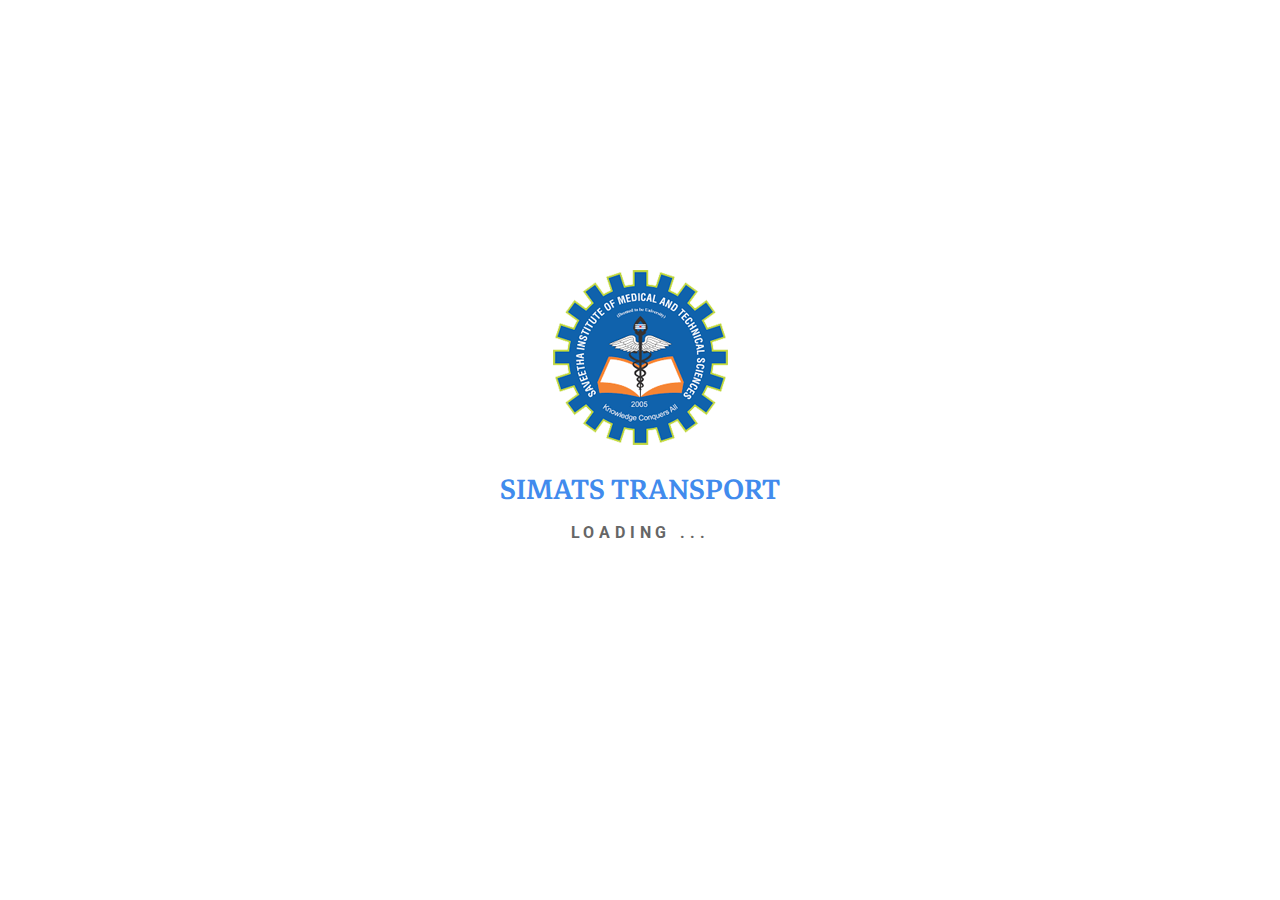
<file: index.html>
<!DOCTYPE html>
<html lang="en">
    
<head>
    <style>
        .form-element-container {
            position: relative;
        }

        input.input-field[type=text],
        input.input-field[type=password] {
            padding: 8px 12px !important;
            display: inline-block;
            border: 1px solid #ccc;
        }

        .buttonImage {
            width: 25px !important;
            height: 25px !important;
        }

        /* Pre-loader CSS */
        .page-loader {
            width: 100%;
            height: 100vh;
            position: absolute;
            background: #fff;
            z-index: 1000;
        }

        .page-loader .txt {
            color: #666;
            text-align: center;
            top: 30%;
            position: relative;
            text-transform: uppercase;
            letter-spacing: 0.3rem;
            font-weight: bold;
            line-height: 1.5;
        }

        .txt h3 {
            color: #418bed;
            font-size: 40px;
            font-family: "Markazi Text", serif;
            letter-spacing: 0;
            margin-top: 20px;
        }

        .blink_me {
            animation: blinker 1s linear infinite;
        }
        .error-message{
            font-size: 12px;
            color: red;
        }
        @keyframes blinker {
            50% {
                opacity: 0;
            }
        }
        @media (min-width: 1024px) {
            .input-field {
                margin: 10px 0 !important;
            }
        }
    </style>
    <meta charset="UTF-8">
    <meta name="viewport" content="width=device-width, initial-scale=1.0">
    <link href="css/style.css" rel="stylesheet" type="text/css" />
    <link href="css/bootstrap.min.css" rel="stylesheet" type="text/css" />
    <link href="css/font-awesome.css" rel="stylesheet">
    <link rel="icon" type="image/x-icon" href="img/favicon.ico">

    <title>SIMATS Transport</title>
</head>

<body onload="hideLoader()" style="background: #fff;">
    <div class="page-loader">
        <div class="txt">
            <img src="img/logo-all.png" class="loader-logo" alt="loader-logo" />
            <h3>SIMATS TRANSPORT</h3>
            Loading <span class="blink_me">...</span>
        </div>
    </div>
    <div class="log-header">
        <h1>SIMATS TRANSPORTS</h1>
    </div>
    <div class="login-sec">
        <div class="login-container">
            <div class="mb-3 mt-2"><img src="img/logo-all.png" alt="logo" height="100" width="100"></div>
            <div class="login-header">Login</div>
            <!-- Login Form with JavaScript validation -->
            <form id="loginForm" class="log-input">

                <!-- Container for User ID -->
                <div class="form-element-container">
                    <input type="text" id="registerNumber" name="registerNumber" class="input-field" autocomplete="off" required>
                    <label for="registerNumber">Enter Staff ID / Student ID</label>
                </div>

                <!-- Container for Password -->
                <div class="form-element-container">
                    <input type="password" id="pass" name="pass" class="input-field" autocomplete="off" required>
                    <label for="pass">Enter Password</label>
                </div>
                <br>
                
                <button type="submit" class="submit-button mb-3"><img class="buttonImage me-0" src="img/key.png" alt="Admin"> Login</button>

                <div class="signup-link">
                    <p>Do not have an account? <a href="transport_signup.php">Sign up</a></p>
                </div>
            </form>
        </div>
    </div>
    <div class="user-footer">
        <p class="mb-0">&copy; SIMATS - 2024</p>
    </div>

    <script src="https://ajax.googleapis.com/ajax/libs/jquery/3.6.3/jquery.min.js"></script>

    <script>
        function hideLoader() {
            setTimeout(function() {
                $('.page-loader').fadeOut('slow');
            }, 3000);
        }

        // Login validation logic
        document.getElementById("loginForm").addEventListener("submit", function(event) {
            event.preventDefault(); // prevent default form submission

            const user = document.getElementById("registerNumber").value;
            const pass = document.getElementById("pass").value;

            if(user === "212222060185" && pass === "0185") {
                window.location.href = "viewPass.html"; // redirect to pass page
            } else {
                alert("Invalid Login ID or Password!");
            }
        });
    </script>
</body>

</html>
</file>
<file: css/style.css>
@import url('https://fonts.googleapis.com/css2?family=Roboto:ital,wght@0,100;0,300;0,500;0,700;0,900;1,400&display=swap');
@import url('https://fonts.googleapis.com/css2?family=Noto+Serif:ital,wght@0,300;0,400;0,500;1,600&display=swap');
@import url('https://fonts.googleapis.com/css2?family=Berkshire+Swash&family=Markazi+Text:wght@400..700&display=swap');
* {
    margin: 0;
    padding: 0;
}

body {
    font-family: 'Roboto', sans-serif !important;
    margin: 0 !important;
    padding: 0;
    background-color: #fff !important;
    background: url('../img/logo-bg.jpg') no-repeat;
    background-position: center;
    height: 100vh;
}

header {
    background: #0164E7BF;
    box-shadow: 1px 1px 10px #f2f2f2;
    margin-bottom: 20px;
}

.navbar {
    display: flex;
    justify-content: space-between;
    align-items: center;
    background-color: #FFC805;
    color: black;
    padding: 0 !important;
    background: transparent;
}

.nav-tabs .nav-link.active {
    background-color: #e9ecef !important;
}

.logo {
    display: flex;
    align-items: center;
}

.logo h1 {
    font-size: 25px !important;
    color: #fff;
    margin-bottom: 0;
    display: inline-block;
    text-decoration: none;
    font-family: "Markazi Text", serif;
}

.logo img {
    width: 40px;
    height: 40px;
    margin-right: 10px;
}

.nav-links {
    display: flex;
    gap: 8px;
    list-style: none;
    margin: 0;
    padding: 0;
}

.nav-links li {
    cursor: pointer;
    text-align: center;
}

.nav-links li a {
    color: #fff;
    /* box-shadow: 1px 1px 5px #dfdbdb; */
    padding: 10px 20px;
}

.nav-links li a:hover {
    color: #fff;
    background: #005ad1;
    transition: all 2s;
}

.nav-links li a.dropdown-item {
    color: #418bed;
    padding: 10px 25px;
}

.nav-links li a.dropdown-item:hover {
    color: #fff;
}

.nav-links li a.dropdown-item.active {
    color: #fff;
}

.dropdown-menu {
    padding: 0 !important;
}

.navbar .navbar-collapse {
    justify-content: end;
}

.right-nav {
    list-style: none;
}

.right-nav li {
    display: inline-block;
}

.dropdown-menu.prof-drop {
    font-size: 12px;
}

.dropdown-menu.prof-drop[data-bs-popper] {
    top: 85%;
    left: -25px;
    margin-top: 0.125rem;
}

.header-img {
    height: 40px;
    width: 40px;
    background: #fff;
    border: 1px solid #f2f2f2;
    border-radius: 50%;
}

.fa-sign-out {
    color: #fff;
    font-size: 20px !important;
    vertical-align: middle;
}

.nav-link.log-out span {
    font-size: 14px;
    color: #fff;
}

table td {
    font-weight: 400;
}

/*Start Page*/

.start-page {
    display: flex;
    flex-direction: column;
    align-items: center;
    justify-content: center;
    height: 100vh;
    margin: 0;
    background: #fff;
}

.start-page h1 {
    color: #408aec;
    margin-top: 30px;
    font-family: "Markazi Text", serif;
    font-size: 28px;
    font-weight: 600;
}

#content {
    text-align: center;
    margin-bottom: 20px;
    margin-top: 100px;
}

#image {
    max-width: 100%;
    height: auto;
    margin-bottom: 20px;
}

#startButton {
    background: #0164E7BF;
    color: #fff;
    padding: 10px 20px;
    border: none;
    border-radius: 10px;
    cursor: pointer;
    font-size: 20px;
    text-transform: uppercase;
    transition: all 300ms ease-in;
    width: 190px;
    display: block;
    text-align: center;
    margin: 10px auto 0;
    text-decoration: none;
    position: relative;
    overflow: hidden;
    z-index: 1;
}

#startButton:hover {
    color: #fff;
    box-shadow: 0 4px 4px rgba(0, 0, 0, 0.2);
}

.bus-detail a.buy_now {
    padding: 0;
}

.pay-button {
    background: #f58434;
    color: #fff;
    padding: 8px 15px;
}

/*User Page*/

.log-header h1 {
    background: #0164E7BF;
    color: #fff;
    text-align: center;
    font-size: 28px;
    font-family: "Markazi Text", serif;
    padding-top: 10px;
    padding-bottom: 10px;
    font-weight: 600;
}

.user-sec {
    display: flex;
    flex-direction: column;
    align-items: center;
    justify-content: center;
    height: auto;
    margin: 0;
}

.user-footer {
    background: #0164E7BF;
    color: #fff;
    text-align: center;
    padding: 10px;
    bottom: 0;
    position: fixed;
    left: 0;
    width: 100%;
}

.contents {
    color: #fff;
}

.buttonContainer {
    margin-top: 10px;
}

.roleButton {
    background: #0164E7BF;
    border: 1px solid #0164E7BF;
    border-radius: 10px;
    cursor: pointer;
    font-size: 18px;
    display: block;
    width: 250px;
    text-align: center;
    margin-bottom: 20px;
    padding: 10px;
    color: #fff;
}

.roleButton:hover {
    color: #fff;
    box-shadow: 0 4px 4px rgba(0, 0, 0, 0.2);
}

.text {
    margin-left: 10px;
}

.stu-attend {
    width: 700px;
    margin: 0 auto;
}

.stu-attend tr td:last-child {
    float: left;
}

.buttonImage {
    width: 30px;
    height: 30px;
    margin-right: 15px;
    /* Added margin to separate image and text */
}

.search-box {
    width: 30%;
    margin: 0 auto;
}

.attendance-item {
    background: #0164E71A;
    border-radius: 35px;
    padding: 20px;
    margin: 20px 10px;
    box-shadow: 0 4px 6px rgb(120 125 129 / 30%);
    text-align: center;
    border: 1px solid #f2f2f2;
    color: #418bed;
    width: 30%;
    display: flex;
}

.att-column {
    flex: 1;
}

.attendance-item span {
    color: #333;
    font-size: 14px;
    display: block;
    text-align: left;
    margin-bottom: 5px;
}

.passenger-item {
    background: #ffffff1A;
    border-radius: 35px;
    padding: 20px;
    margin: 20px 10px;
    box-shadow: 0 4px 6px rgb(120 125 129 / 30%);
    text-align: center;
    border: 1px solid #f2f2f2;
    color: #418bed;
    width: 30%;
    display: flex;
}

.passenger-item span {
    color: #333;
    font-size: 14px;
    display: block;
    text-align: left;
    margin-bottom: 5px;
}

.passenger-item a {
    background: #0164E791;
    color: #fff;
    padding: 3px 10px;
    text-decoration: none;
    font-weight: 500;
    border: 1px solid #0164E791;
    width: 115px;
    display: block;
    border-radius: 15px;
}

.passenger-item a:hover {
    background: #fff;
    border: 1px solid #0164E791;
    color: #0164E791;
}

.passenger-item.feedback-item {
    background: #0164E71A;
    border-radius: 35px;
    padding: 20px;
    margin: 20px 10px;
    box-shadow: 0 4px 6px rgb(120 125 129 / 30%);
    text-align: center;
    border: 1px solid #f2f2f2;
    color: #418bed;
    width: 30%;
    display: flex;
}

/*Add Home Page*/

.dashboard {
    display: flex;
    justify-content: center;
    align-items: center;
    flex-wrap: wrap;
    width: 100%;
}

.dashboard-item {
    background: #0164E71A;
    border-radius: 35px;
    padding: 20px 10px;
    margin: 20px 10px;
    box-shadow: 0 4px 6px rgb(120 125 129 / 30%);
    display: flex;
    text-align: center;
    border: 1px solid #f2f2f2;
    color: #418bed;
    flex-grow: 1;
    justify-content: center;
    width: 25%;
    align-items: center;
}

.dashboard-item img {
    width: 40px;
    height: 40px;
    margin-bottom: 0px;
    margin-top: 5px;
}

.dashboard-item span {
    display: inline-block;
}

.dashboard-item a {
    color: #418bed;
}

/*Add Bus*/

.bus-tab {
    width: 426px;
    margin: 0 auto;
    margin-top: 80px;
}

.bus-tab form .form-control {
    border-radius: 20px !important;
}

.add-bus h2 {
    font-size: 20px;
    color: #418bed;
    font-weight: 600;
}

.add-bus form {
    border: 1px solid #dee2e6;
    padding: 20px;
    /* background: rgba(255,255,255,0.8); */
    margin: 0 auto;
    border-top: 0;
}

.add-bus label {
    margin-bottom: 5px;
}

.add-bus .form-group {
    margin-bottom: 15px;
}

.add-bus-btn {
    background-color: #418bed;
    color: white;
    font-style: bold;
    padding: 7px 20px;
    border: none;
    border-radius: 2px;
    cursor: pointer;
    font-size: 14px;
    margin-top: 10px;
}

.nav-link.active {
    color: #418bed !important;
}

.nav-link {
    color: #fff !important;
}

.nav.nav-tabs .nav-link {
    color: #418bed !important;
}

a {
    color: #418bed;
    text-decoration: none !important;
}

label {
    text-align: left;
    box-sizing: border-box;
    color: #555;
    font-size: 14px;
}

.form-control {
    border-radius: 0 !important;
    padding: 5px 10px !important;
    font-size: 14px !important;
}

input,
select {
    width: 100%;
    padding: 10px;
    margin-bottom: 15px;
    border: 1px solid #ccc;
    border-radius: 5px;
}

input:focus,
select:focus,
textarea:focus {
    box-shadow: none !important;
}

button {
    padding: 10px 20px;
    border: none;
    border-radius: 5px;
    cursor: pointer;
    text-align: center;
}

button:focus {
    outline: 0;
}

*:focus-visible {
    outline: 0;
    border: none;
    box-shadow: none;
}

.centered-form button {
    margin: 0 auto;
    display: block;
}

th {
    background-color: #418bed !important;
    color: #fff;
}

.table-wid {
    width: 1000px;
    margin: 0 auto;
}

.attn.search-box {
    width: 45%;
}

.comp-table-wid {
    width: 600px;
    margin: 0 auto;
}

.paym-table-wid {
    width: 700px;
    margin: 0 auto;
}

.fee-table-wid {
    width: 450px;
    margin: 0 auto;
}

.bus-res .view-check a {
    background: #418bed;
    color: #fff;
    border-radius: 20px;
    padding: 8px 15px;
}

.attendance-table-wid {
    width: 500px;
    margin: 0 auto;
}

.date.search-box {
    width: 350px;
    margin: 0 auto;
}

.date.search-box input[type=date] {
    background: #b1cff71a;
    border: 1px solid #f2f2f2;
    color: #333;
}

.date.search-box input:focus-visible {
    border: 1px solid #f2f2f2 !important;
}

/*Login Page*/

.login-sec {
    background: #fff;
    padding: 0;
    display: flex;
    justify-content: center;
    align-items: center;
    min-height: 85vh;
}

.login-container {
    padding: 20px;
    width: 33%;
    text-align: center;
    box-shadow: 1px 1px 6px #ccc;
}

.login-header {
    font-size: 22px;
    font-weight: bold;
    color: #0164e7bf;
    margin-bottom: 0px;
}

.login-header.sm {
    font-size: 38px;
}

.input-field {
    width: 50%;
    padding: 8px 10px;
    margin: 10px 0;
    border: 1px solid #ccc;
    border-radius: 2px !important;
    box-sizing: border-box;
    margin-right: 20px;
    font-size: 14px !important;
}

.submit-button {
    background: #0164E7BF;
    color: #fff;
    padding: 7px 20px;
    border: none;
    border-radius: 10px;
    font-size: 16px;
    margin-top: 10px;
}

.submit-button:hover {
    color: #fff;
    box-shadow: 0 4px 4px rgba(0, 0, 0, 0.2);
}

button.btn-success {
    padding: 5px 20px;
}

/*Floating Label*/

.form-group {
    position: relative;
    width: 300px;
}

.log-input input {
    border: 2px solid #fff;
    width: 100%;
    font-size: 1rem;
    padding: 1rem 0.5rem;
    outline: none;
    color: #333;
    background: transparent;
}

.log-input label {
    position: absolute;
    top: 50%;
    left: 17%;
    padding: 0 4px;
    font-size: 14px;
    pointer-events: none;
    transform: translateY(-50%);
    transition: all 0.3s ease-in-out;
    font-weight: 400;
    color: #999999 !important;
}

.log-input input:is(:focus,
:valid)+label {
    top: 10px;
    padding: 0 4px;
    background: #fbfbfb;
}

/* Additional styles for horizontal alignment */

.form-element-container {
    display: flex;
    align-items: center;
    justify-content: center;
}

.form-element-container label {
    width: auto;
    margin-right: 10px;
    color: #000;
}

.form-element-container .input-field {
    width: 70%;
    /* Adjust as needed */
    margin-right: 0;
}

.signup-link {
    margin-top: 20px;
    /* Added margin for spacing */
    text-align: center;
}

.signup-link a {
    text-decoration: none;
    color: blue;
}

/*Bus Detail*/

.bus-detail h2 {
    text-align: center;
    color: #418bed;
    font-size: 22px;
}

table {
    border-collapse: collapse;
    width: 100%;
    margin: 20px auto;
    border: 1px solid #ddd;
}

th,
td {
    border: 1px solid #ddd;
    padding: 8px;
    text-align: left;
}

.view-check {
    display: flex;
    text-align: center;
    justify-content: center;
    align-items: center;
}

.bus-detail a {
    background: #0164E791;
    color: #fff;
    padding: 3px 10px;
    text-decoration: none;
    font-weight: 500;
    border: 1px solid #0164E791;
    width: 115px;
    display: block;
    border-radius: 15px;
}

.bus-detail a:hover {
    background: #fff;
    border: 1px solid #0164E791;
    color: #0164E791;
}

.bus-detail table tr td {
    font-size: 14px !important;
    font-weight: 400 !important;
}

.bus-detail table tr:nth-child(odd) {
    background-color: rgba(255, 255, 255, 0.5);
}

.bus-detail table tr:nth-child(even) {
    background-color: rgba(242, 242, 242, 0.5);
}

.bus-detail th {
    background-color: #418bed !important;
    color: #fff;
    font-size: 16px;
    font-weight: 600;
}

.check-avail {
    float: right;
    background: #fff;
    padding: 0px 5px 0px 5px;
    border-radius: 20px;
    font-size: 12px;
    line-height: 23px;
    text-align: center;
}

/*Chek Available - View Details*/

.profile-card {
    background-color: transparent;
    border-radius: 0;
    box-shadow: 0 2px 4px rgba(0, 0, 0, 0.1);
    padding: 0;
    display: flex;
    flex-direction: column;
    align-items: center;
    text-align: center;
    max-width: 600px;
    margin: 20px auto;
    border: 1px solid #ccc;
}

.profile-card strong {
    display: block;
    color: #418bed;
    font-size: 18px;
}

.profile-header {
    display: flex;
    align-items: center;
    background: #418bed;
    color: #fff;
    width: 100%;
    text-align: center;
    padding: 5px;
}

.profile-photo {
    width: 100px;
    height: 100px;
    border-radius: 50%;
    object-fit: cover;
    margin-right: 10px;
    /* border: 2px solid #418bed; */
    padding: 10px;
    background: #fff;
}

.profile-name {
    font-size: 20px;
    font-weight: bold;
    text-align: center;
    width: 100%;
}

.profile-details {
    margin-top: 0;
    font-size: 14px;
    text-align: center;
    padding: 10px 15px;
}

.profile-img {
    width: 200px;
    margin: 0 auto;
    top: -57px;
    position: relative;
}

.profile-card.prof-view {
    margin: 0 auto;
    width: 400px;
    max-height: calc(100vh - 150px);
    overflow-y: auto;
}

.profile-name-det {
    font-size: 20px;
    font-weight: bold;
    text-align: center;
    width: 100%;
    top: -40px;
    position: relative;
    color: #418bed;
}

.profile-hgt h4 {
    font-size: 18px;
}

.center-img {
    margin: 0 auto 20px;
    width: 270px;
    text-align: center;
}

.center-img img {
    border-radius: 50%;
    border: 1px solid #ccc;
    padding: 0;
}

.driver-details {
    color: #fff;
    width: 100%;
    text-align: center;
}

.driver-heading {
    font-size: 20px;
    font-weight: bold;
    margin-bottom: 10px;
    background: #418bed;
    color: #fff;
    width: 100%;
    text-align: center;
    padding: 5px;
}

.driver-info {
    font-size: 14px;
    color: #000;
}

/*Notification*/

.row-notif {
    display: flex;
    justify-content: space-between;
    align-items: flex-start;
    padding: 10px 20px;
    margin: 10px;
    border: 1px solid #0164E7BF;
    border-radius: 20px;
}

.row-notif span {
    font-weight: 300;
    font-size: 14px;
    margin-bottom: 5px;
}

.left-content {
    flex: 1;
    /* Occupy half of the row */
    display: flex;
    flex-direction: column;
    /* Arrange items vertically */
}

.right-content {
    display: flex;
    flex-direction: column;
    /* Arrange buttons vertically */
    align-items: flex-end;
}

.accept-btn,
.reject-btn {
    width: 85px;
    padding: 3px 10px !important;
    cursor: pointer;
    margin-bottom: 5px;
}

.btn.accept-btn {
    background-color: #4CAF50;
    color: white;
    border: 1px solid #4CAF50;
    font-size: 14px;
}

.btn.accept-btn:hover {
    background-color: #fff;
    color: #4CAF50;
    border: 1px solid #4CAF50;
}

.btn.reject-btn {
    background-color: #f44336;
    color: white;
    border: 1px solid #f44336;
    font-size: 14px;
}

.btn.reject-btn:hover {
    background-color: #fff;
    color: #f44336;
    border: 1px solid #f44336;
}

.btn.reject-btn:focus,
.btn.reject-btn:focus {
    box-shadow: none !important;
}

.under-const {
    background: url(../img/under-construction.jpg) no-repeat;
    background-size: 100%;
    height: 330px;
    width: 530px;
    margin: 150px auto;
}

.bus-add tr td:nth-child(2) {
    width: 800px;
}

.bus-add tr th:nth-child(2) {
    width: 800px;
}

/*Incharge Detail*/

.incharge-det h2 {
    text-align: center;
    color: #418bed;
    font-size: 22px;
}

.incharge-det table th {
    background: #418bed;
    color: #fff;
}

.incharge-det table tr td {
    font-size: 14px !important;
    font-weight: 400 !important;
}

.incharge-det table tr:nth-child(odd) {
    background-color: white;
}

.incharge-det table tr:nth-child(even) {
    background-color: #f2f2f2;
}

.d-block .table {
    margin: 0;
}

.d-block.table-responsive {
    max-height: calc(100vh - 325px);
    overflow-y: auto;
    overflow-x: hidden;
    padding-right: 5px;
}

.d-block.table-responsive.busearch {
    max-height: calc(100vh - 325px);
    overflow-y: auto;
    overflow-x: auto;
    padding-right: 5px;
}

/*Feedisplay - Complaint*/

.complaint h2 {
    text-align: center;
    color: #418bed;
    font-size: 22px;
}

.complaint th {
    background: #418bed;
    color: #fff;
}

.complaint table tr td {
    font-size: 14px !important;
}

.complaint table tr:nth-child(odd) {
    background-color: white;
}

.complaint table tr:nth-child(even) {
    background-color: #f2f2f2;
}

/*Student Home Page*/

/* Style for the left side (details) */

.left-side {
    flex: 1;
    padding: 5px;
}

/* Style for the right side (profile image) */

.right-side {
    flex: 1;
    padding: 5px;
    text-align: center;
}

/* Style for the image */

.profile-image {
    width: 40%;
    height: auto;
    border-radius: 100%;
    margin-right: 100px;
}

.rectangle-container {
    background-color: blue;
    /* Background color set to blue */
    color: white;
    /* Text color set to white */
    padding: 10px 20px;
    /* Padding for the content */
    border-radius: 5px;
    /* Rounded corners for the rectangle */
    display: inline-block;
    /* Inline-block to contain the text */
    width: 33.5%;
    text-align: center;
    margin-left: 500px;
}

/*Calender*/

.calendar {
    width: 500px;
    margin: 0 auto;
}

.calendar h2 {
    text-align: center;
    color: #418bed;
    font-size: 22px;
}

.calendar thead {
    background: #418bed;
    color: #fff;
}

.calendar tbody {
    background: #fff;
}

.calendar th {
    text-align: center;
}

.calendar td {
    border: 1px solid #f2f2f2;
    text-align: center;
    padding: 20px;
}

.current-day {
    background: #dbecfb;
}

.btn.dropdown-toggle {
    color: #418bed;
    box-shadow: 1px 1px 5px #dfdbdb;
    padding: 8px !important;
    background: #fff;
    border-radius: 0;
    border: none;
    position: relative;
    top: -8px;
}

/*View pass*/

.view-pass {
    width: 400px;
    margin: 20px auto;
    font-size: 15px;
}

.bus-pass {
    background: #b2f279;
    padding: 5px;
    text-align: center;
    font-size: 20px;
    font-weight: 500;
    border-top: 20px solid #25ba07;
    border-left: 1px solid #f2f2f2;
    border-bottom: 1px solid #f2f2f2;
    border-right: 1px solid #f2f2f2;
}

.top-address h3 {
    color: #0545f5;
    font-size: 20px;
    font-weight: 600;
    margin-top: 8px;
    margin-left: 6px;
}

.top-address h5 {
    font-size: 16px;
    color: #333;
}

.top-address p {
    font-size: 14px;
    color: #333;
}

.pass-sec {
    display: flex;
    margin-top: 20px;
    margin-bottom: 0;
}

.pass-val p {
    display: block;
    margin-bottom: 5px;
    padding-left: 15px;
    font-size: 15px;
}

.pass-detail {
    border: 1px solid #cccccc;
    background: rgb(255, 255, 255);
    font-weight: 500;
}

.pass-bg-green {
    background: linear-gradient(0deg, rgba(242, 251, 243, 1) 0%, rgba(177, 236, 183, 1) 48%, rgba(102, 220, 113, 1) 83%);
    padding: 50px 0;
}

.pass-bg-blue {
    background: linear-gradient(0deg, rgba(237, 237, 251, 1) 0%, rgba(200, 197, 250, 1) 48%, rgba(148, 139, 248, 1) 83%);
    padding: 50px 0;
}

.pass-bg-yellow {
    background: linear-gradient(0deg, rgba(250, 253, 228, 1) 0%, rgba(245, 253, 160, 1) 48%, rgba(239, 254, 73, 1) 83%);
    padding: 50px 0;
}

.pass-detail h4 {
    color: #4f14c8;
    text-align: center;
    padding-top: 10px;
    padding-bottom: 10px;
    font-size: 15px;
    font-weight: 600;
    margin-bottom: 10px;
}

.reqpass-btn {
    background: #418bed;
    color: #fff;
    border-radius: 20px;
    padding: 8px 15px;
}

.reqpass-btn:hover {
    color: #fff !important;
}

.nopass {
    width: 100%;
    height: 80%;
    display: flex;
    justify-content: center;
    align-items: center;
}

.nopass .nopass-det {
    text-align: center;
}

.pl-60 {
    padding-left: 60px !important;
}

.pl-70 {
    padding-left: 70px !important;
}

.left-side ul {
    list-style: none;
    padding-left: 20px;
    margin-bottom: 0;
}

.left-side ul li {
    margin-bottom: 10px;
}

.left-side {
    flex: 4;
}

.pass-detail .profile-image {
    width: 100px;
    height: 100px;
    border-radius: 100%;
    margin-right: 20px;
    border: 3px solid #418bed;
    padding: 1px;
    float: right;
}

.paid {
    color: #4CAF50;
}

.dropdown {
    position: relative;
    display: inline-block;
}

/* Style for the dropdown content */

.dropdown-content {
    display: none;
    position: absolute;
    background-color: #f9f9f9;
    min-width: 160px;
    box-shadow: 0px 8px 16px 0px rgba(0, 0, 0, 0.2);
    z-index: 1;
}

.dropdown-content a {
    padding: 12px 16px;
    display: block;
    text-align: left;
}

/* Style for the dropdown items on hover */

.dropdown-content a:hover {
    background-color: #ddd;
}

/* Show the dropdown content when hovering over the dropdown container */

.dropdown:hover .dropdown-content {
    display: block;
}

.admin-profile .profile-details.prof-value {
    width: 90%;
}

.admin-profile .prof-th {
    width: 45%;
    display: inline-block;
}

/*Profile*/

.prof-th {
    width: 50%;
    display: inline-block;
}

.prof-col {
    width: 5%;
    display: inline-block;
}

.prof-td {
    width: auto;
    display: inline-block;
}

.profile-details.prof-value {
    font-size: 14px;
    text-align: left;
    /* width: 500px;
    top: -50px;
    left: 100px; */
}

/*Change Password*/

.change-password form {
    width: 400px;
    margin: 20px auto;
    padding: 25px 50px;
    border: 1px solid #0164E7BF;
    border-radius: 35px;
}

.change-password h2 {
    text-align: center;
    color: #418bed;
    font-size: 22px;
}

.change-password .form-group {
    width: 100%;
}

.change-password .accordion {
    width: 500px;
    margin: 0 auto;
    padding: inherit;
}

.change-password .accordion-flush .accordion-item .accordion-button {
    border-radius: 10px;
    border: 1px solid #ccc;
    margin-top: 10px;
}

.change-password .accordion-item {
    border: none;
}

.change-password .accordion-item:last-of-type .accordion-button.collapsed {
    border-radius: 10px;
}

.change-password .accordion-button::after {
    background-image: url(../img/acc-arrow.png);
}

.change-password .accordion-button:not(.collapsed)::after {
    background-image: url(../img/acc-arrow.png);
    transform: rotate(-180deg);
}

.change-password .accordion-button:focus {
    box-shadow: none;
}

/*Student Details*/

.student-detail th {
    background-color: #418bed !important;
    color: #fff;
}

.student-detail h2 {
    text-align: center;
    color: #418bed;
    font-size: 22px;
}

div.dt-buttons {
    position: relative;
    top: 20px;
}

table.dataTable {
    width: 100% !important;
}

table.dataTable tbody td {
    font-weight: 400;
    font-size: 14px;
}

table.dataTable td {
    border-bottom: 0 !important;
}

.dataTables_filter label {
    padding: 10px;
}

.dataTables_wrapper .dataTables_paginate .paginate_button.current {
    background: #418bed;
    color: #fff !important;
}

.dataTables_wrapper .dataTables_filter input {
    border-radius: 3px;
    padding: 5px 10px;
}

div.dt-buttons>.dt-button,
div.dt-buttons>.dt-button:hover {
    background: #418bed !important;
    color: #fff !important;
    border: 1px solid #418bed !important;
}

div.dt-buttons>.dt-button.disabled {
    cursor: not-allowed;
}

/* Make the DataTable responsive */

.table-responsive {
    overflow-x: auto;
    max-width: 100%;
    /* Set maximum width to 100% */
}

.navbar-toggler:focus {
    box-shadow: none !important;
}

.table>thead {
    border-style: hidden;
}

.table thead th {
    position: sticky;
    top: 0;
    z-index: 10;
}

.nav-links li.active a {
    background: #005ad1;
    color: #fff;
    transition: all 2s;
}

.table tr {
    vertical-align: middle;
}

form.notification-form {
    border-radius: 10px;
    border: 1px solid #418bed;
    padding: 20px 35px;
    background: rgb(173 208 255 / 10%);
}

/*Transporter*/

.t-title {
    color: #fff;
    font-size: 30px;
    margin-bottom: 50px;
}

.card-wrapper {
    display: flex;
    flex-direction: row;
    /* Set flex-direction to row for the containers */
}

.card-bg {
    position: relative;
    width: 220px;
    height: 220px;
    border: none;
    background: rgb(16, 98, 172);
    background: linear-gradient(180deg, rgba(16, 98, 172, 1) 25%, rgba(3, 168, 201, 1) 100%);
    border-radius: 10px;
    margin-right: 40px;
    /* Optional: Add margin between containers */
    margin-left: 30px;
    margin-bottom: 40px;
}

.card-bg h3 {
    color: #418bed;
    font-size: 18px;
    text-align: center;
    padding-top: 10px;
    background: #fff;
    padding-bottom: 10px;
}

.inner-container {
    background-color: white;
    position: absolute;
    top: 50%;
    left: 50%;
    transform: translate(-50%, -50%);
    width: 100px;
    height: 100px;
    border: 2px solid #418bed;
}

.inner-container i {
    text-align: center;
    font-size: 50px;
    color: #418bed;
    margin: 0 auto;
    transform: translateX(85%);
    top: 22px;
    position: relative;
}

.text-mem {
    position: absolute;
    bottom: 10px;
    left: 50%;
    transform: translateX(-50%);
    margin-bottom: 10px;
    font-size: 14px;
}

.text-mem a {
    color: #418bed;
    background: #fff;
    padding: 5px 10px;
    text-decoration: none;
    border-radius: 3px;
    cursor: pointer;
}

.route-det {
    width: 500px;
    margin: 0 auto;
}

.route-det h4 {
    text-align: center;
    font-size: 16px;
    margin-top: 10px;
    margin-bottom: 10px;
    color: #418bed;
}

.route-det input {
    margin-bottom: 10px;
}

.route-det button {
    background: #418bed;
    color: #fff;
    padding: 5px 10px;
    margin-bottom: 20px;
    font-weight: 400;
    font-size: 14px;
}

.acc-form .form-control {
    background: #0164E70D;
    border: 1px solid #0164E70D;
    border-radius: 10px !important;
    padding: 15px 15px !important;
}

/* .sel-round {
    background-image: linear-gradient(45deg, transparent 49%, #ffffff 48%), linear-gradient(135deg, #ffffff 50%, transparent 50%), radial-gradient(#418bed 70%, transparent 72%) !important;
    background-position: calc(100% - 24px) calc(19px + 6px), calc(100% - 19px) calc(23px + 2px), calc(100% - 10px) 12px !important;
    background-size: 5px 5px, 5px 5px, 30px 30px !important;
    background-repeat: no-repeat !important;
  } */

.hierarchy-select .dropdown-menu {
    width: 100%;
}

.hierarchy-select button::after {
    float: right;
    content: "\f002" !important;
    /* background: #0d6efd !important; */
    padding: 0;
    border-radius: 0;
    font-family: FontAwesome !important;
    border-top: 0;
    color: #0d6efd;
    font-size: 16px;
}

.btn.dropdown-toggle.sel-round {
    background: #0164E70D;
    border: 1px solid #0164E70D;
    border-radius: 10px !important;
    padding: 12px 15px !important;
    box-shadow: none;
    color: #333;
    width: 100%;
    text-align: left;
    font-size: 14px;
}

.bus-route-search {
    width: 400px;
    margin: 0 auto;
}

.sel-round:active:focus {
    box-shadow: none !important;
}

.dropdown-item.route-item {
    font-size: 14px;
}

.hs-searchbox .form-control {
    padding: 10px 15px !important;
}

.linee {
    width: 2px;
    height: 40px;
    background-color: #418bed;
    position: relative;
    top: 10px;
    left: 191px;
    margin-bottom: 20px;
}

.bus-seats {
    font-size: 14px
}

.route-map {
    overflow-y: auto;
    max-height: calc(100vh - 400px);
    overflow-x: hidden;
}

/*Footer*/

footer {
    background: #0164E7BF;
    color: #fff;
    text-align: center;
    padding: 10px;
    bottom: 0;
    position: fixed;
    left: 0;
    width: 100%;
}

.bottom-footer {
    display: none;
}

.box {
    width: 400px;
    margin: 0 auto;
    border: 1px solid #398AED;
    padding: 20px 30px;
    border-radius: 35px;
}

.razorpay-backdrop span {
    display: none;
}

.error-bg {
    background: #ececec;
    padding: 40px;
    width: 60%;
    display: flex;
    flex-direction: row;
    position: absolute;
    left: 50%;
    top: 50%;
    -webkit-transform: translate(-50%, -50%);
    transform: translate(-50%, -50%);
}

.error-bg h2 {
    font-size: 58px;
    margin-right: 20px;
}

.error-bg h3 {
    font-size: 40px;
}

.error-bg .left {
    border-right: 1px solid #ccc;
    width: 50%;
}

.error-bg .right {
    width: 40%;
    margin-left: 50px;
}

.error-bg .right a {
    color: #000;
    border: 2px solid #000;
    padding: 8px 15px 8px 15px;
    display: inline-block;
    margin-top: 10px;
    font-size: 16px;
    background: url('../images/arrow.png') no-repeat 97px 10px;
    background-size: 10%;
    font-size: 18px;
    text-decoration: none;
}

.error-bg .right a:hover {
    color: #b76b24;
    border: 2px solid #b76b24;
    background: url('../images/carrow.png') no-repeat 97px 10px;
    background-size: 10%;
}

table.dataTable tbody tr.selected>* {
    box-shadow: inset 0 0 0 9999px rgb(11 12 12);
}

.cont-flu .container-fluid {
    width: 95%;
}

.mob-btn {
    display: none !important;
}

.table-box {
    background: #b1cff71a;
    border-radius: 35px;
    padding: 28px;
    box-shadow: 0 0 7px #cdcdcd;
    margin: 15px;
}

.table-box h5 {
    font-size: 16px;
    color: #000;
}

.table-box p {
    font-size: 14px;
    color: #525252;
}

.bus-scroll {
    max-height: calc(100vh - 200px);
    overflow-y: auto;
    padding-right: 10px;
}

form.example input[type=text] {
    padding: 10px 15px;
    font-size: 14px;
    border: 1px solid #0B8AF214;
    float: left;
    width: 100%;
    background: #0B8AF214;
    border-radius: 20px;
    box-shadow: 2px 2px 5px #ccc;
}

form.example button {
    background: transparent;
    color: #418bed;
    font-size: 18px;
    position: relative;
    top: -32px;
    left: 93%;
    padding: 0;
}

*::-webkit-scrollbar-track {
    border-radius: 10px;
    background-color: #F5F5F5;
}

*::-webkit-scrollbar {
    width: 7px;
    background-color: #F5F5F5;
}

*::-webkit-scrollbar-thumb {
    border-radius: 10px;
    background-color: #ccc;
    height: 50px;
}

::-webkit-scrollbar:horizontal {
    height: 3px;
    background-color: red;
}

::placeholder {
    color: #bcbcbc !important;
    font-weight: 500 !important;
}

.modal-header .btn-close {
    margin-right: 0 !important;
    font-size: 10px;
    position: relative;
    right: -15px;
}

.prof-change-pwd {
    position: relative;
    top: -3px;
    left: 299px;
    background: #f7f7f7;
    padding: 10px 5px;
}

.prof-change-pwd img {
    width: 25px;
}

.verification-form {
    width: 500px;
    margin: 0 auto;
}

.offline-request {
    width: 500px;
    text-align: center;
    margin: 0 auto;
}

.modal-footer {
    justify-content: center !important;
}

.modal-content {
    background: #ecf6fe !important;
    border-radius: 10px !important;
    max-width: 340px !important;
    padding: 20px;
    font-size: 14px;
}

.modal-content {
    padding-top: 0;
}

.modal-body {
    padding: 0 !important;
}

.modal-body.modal-detail {
    padding: 20px 10px 0 10px !important;
}

.modal-detail span {
    display: block;
    margin-bottom: 15px;
}

.modal-detail p {
    background: #f2f2f2;
    padding: 10px;
}

.modal-detail .modal-footer {
    justify-content: space-between;
    padding: 0;
    border-top: none;
}

.modal-detail .modal-footer button {
    border-radius: 20px;
}

.bus-col {
    justify-content: space-around;
    display: flex;
}

.bus-col.bus-seat {
    justify-content: space-around;
    display: flex;
    width: 500px;
}

.bus-col p {
    margin-bottom: 0;
}

.daily-update {
    border-left: 3px solid #398AED;
    padding: 10px 15px;
    border-radius: 0;
    margin-bottom: 20px;
    display: block;
    width: 800px;
    margin: 0 auto 15px;
    background: #0164E70D;
    box-shadow: 1px 1px 5px #ccc;
}

.daily-update p {
    margin-bottom: 0;
}

.pass-qr p {
    margin-bottom: 0;
}

.view-modal .modal-dialog {
    max-width: 780px;
    margin: 1.75rem auto;
}

.view-modal .modal-content {
    max-width: 700px !important;
    border-radius: 10px !important
}

.stud-modal .modal-dialog {
    max-width: 475px;
    margin: 1.75rem auto;
}

.stud-modal .modal-content {
    max-width: 500px !important;
    border-radius: 10px !important
}

.pass-section {
    text-align: center;
    border: 1px solid #bbb7b7;
    background: #fff;
}

.pass-head .green-pass {
    font-size: 20px;
    padding: 0;
    border-radius: 0;
    color: #fff;
    width: 320px;
    text-align: center;
    margin: 0px auto;
    font-weight: 900;
    text-transform: uppercase;
}

.pass-head .orange-pass {
    font-size: 20px;
    padding: 0;
    border-radius: 0;
    color: #000;
    width: 320px;
    text-align: center;
    margin: 0 auto;
    font-weight: 900;
    text-transform: uppercase;
}

.pass-head .brown-pass {
    font-size: 20px;
    padding: 0;
    border-radius: 0;
    color: #fff;
    width: 320px;
    text-align: center;
    margin: 0 auto;
    font-weight: 900;
    text-transform: uppercase;
}

.pass-head .yellow-pass {
    font-size: 20px;
    padding: 0;
    border-radius: 0;
    color: #000;
    width: 320px;
    text-align: center;
    margin: 0 auto;
    font-weight: 900;
    text-transform: uppercase;
}

.pass-head .light-blue-pass {
    font-size: 25px;
    padding: 0;
    border-radius: 0;
    color: #fff;
    width: 320px;
    text-align: center;
    margin: 0 auto;
    font-weight: bold;
    text-transform: uppercase;
}

.pass-head .t_light-blue-pass {
    font-size: 28px;
    padding: 0;
    border-radius: 0;
    color: #fff;
    width: 320px;
    text-align: center;
    margin: 0 auto;
    font-weight: 900;
    text-transform: uppercase;
}

.pass-head .red-pass {
    font-size: 20px;
    padding: 0;
    background: red;
    border-radius: 0;
    color: #fff;
    width: 320px;
    text-align: center;
    margin: 0 auto;
    font-weight: 900;
    text-transform: uppercase;
}

.img-qr {
    position: relative;
    display: block;
    width: 100px;
    height: 100px;
    top: -55px;
    left: 35%;
    border-radius: 0;
}

.pass-section h3 {
    font-size: 24px;
    font-weight: bold;
    color: #000;
}

.pass-section h4 {
    font-size: 20px;
    font-weight: bold;
    color: #000;
}

.pass-section-success {
    font-size: 15px;
    font-weight: bold;
    color: #fff;
    background: #1eb100;
    padding: 5px;
    text-transform: uppercase;
}

.validity.d-block {
    font-size: 30px;
    font-weight: bold;
    vertical-align: middle;
    text-transform: capitalize;
    padding: 0;
}

.pass-section-reject {
    font-size: 25px;
    font-weight: bold;
    color: #fff;
    background: red;
    padding: 5px;
    text-transform: uppercase;
}

.pass-route {
    background: #ffffff;
    padding: 15px 0px;
}

.pass-route p {
    margin-bottom: 0;
}

.fa-exchange {
    color: #000;
}

.btn-close:focus {
    box-shadow: none !important;
}

.title-tip[title]:hover {
    position: relative;
}

.title-tip[title]:hover:before {
    position: absolute;
    top: 100%;
    left: 0;
    z-index: 99999;
    content: attr(title);
    margin-top: 0.5em;
    padding: 0.5em;
    width: 150px;
    /* change it */
    overflow: hidden;
    word-wrap: break-word;
    font-size: inherit;
    color: #FFF;
    text-align: center;
    background-color: #222;
    box-sizing: border-box;
    box-shadow: 2px 2px 2px rgba(0, 0, 0, 0.2);
}

.title-tip[title]:hover:after {
    position: absolute;
    top: 80%;
    left: 50%;
    z-index: 99999;
    content: '';
    margin-left: -0.125em;
    width: 0;
    height: 0;
    border: 7px dashed transparent;
    border-bottom: 7px solid #222;
    font-size: inherit;
}

.prof-change-pwd {
    display: none;
}

table th,
table td {
    white-space: nowrap;
}

.h-20 {
    height: 20px;
}

.wh-wid {
    width: 100%;
}

.notif-scroll {
    max-height: calc(100vh - 610px);
    overflow-y: auto;
}

.bus-detail a.notif-action {
    background: none;
    color: #418bed;
    border: none;
    position: relative;
    left: 300px;
    top: -10px;
    font-size: 20px;
}

.badge {
    background: #000;
    position: relative;
    top: -12px;
    padding: 5px !important;
    border-radius: 10px !important;
    height: 15px;
    right: 12px;
    font-size: 10px !important;
    text-align: center !important;
    line-height: 6px !important;
}

.slider-section {
    width: 500px;
    margin: 0 auto;
}

.slider-section img {
    height: 370px;
    margin-bottom: 50px;
}

.carousel-indicators [data-bs-target] {
    width: 10px !important;
    height: 10px !important;
    border-radius: 50% !important;
    background-color: #000 !important;
}

.passen-table-wid {
    height: 300px;
    overflow-y: auto;
    padding-right: 10px;
    width: 450px;
    margin: 0 auto;
}

.name-wid {
    text-wrap: unset;
}

.qr-form {
    max-height: calc(100vh - 212px);
    overflow-y: auto;
    padding-right: 10px;
}

.pass-section .pass-h2 {
    font-size: 20px;
    margin-bottom: 0;
    margin-top: 5px;
}

.busreq {
    width: 120px;
    text-align: center;
    margin: 0 auto;
}

.rte-name {
    width: 300px !important;
    display: inline-block;
}

.rte-val {
    width: 95px;
    display: inline-block;
    text-align: center;
    font-size: 13px;
    color: #006eff;
}

.rte-val b {
    background: #0164E70D;
    border: 1px solid #0164E70D;
    border-radius: 10px !important;
    padding: 2px 15px !important;
    color: #038537;
    font-weight: bold;
    text-align: center;
    margin-left: 10px;
    width: auto;
    display: block;
    font-size: 20px;
    margin-top: 3px;
}

.contact-form {
    width: 350px;
    margin: 20px auto;
    padding: 25px 50px;
    border: 1px solid #0164E7BF;
    border-radius: 35px;
}

.submit-left {
    position: relative;
    top: 0px;
    left: -45px;
}

.acc-right {
    position: relative;
    top: -51px;
    left: 50px;
}

/* Define different styles for different screen sizes */

@media(max-height: 1000px) {
    .t-title {
        margin-bottom: 10px;
    }
    .h-scroll {
        overflow-y: auto;
        height: 1000px;
    }
}

@media only screen and (max-width: 767px) {
    /* Styles for phones */
    .table-responsive {
        overflow-x: auto;
        width: 100%;
    }
    .table-scrollable {
        overflow-x: auto;
        max-width: 600px;
        margin: auto;
    }
    .table-wid {
        width: 100%;
        margin: 0 auto;
    }
    .profile-card {
        max-width: 390px;
        position: relative;
        top: -20px;
    }
    .profile-card.busroute {
        width: 95%;
        margin: 0 10px;
        position: relative;
        top: -20px;
        margin-top: 30px;
    }
    .profile-card.busroute .profile-details {
        margin-top: 0;
    }
    .dashboard-item {
        justify-content: flex-start;
        padding-left: 40px;
    }
    .bus-tab {
        width: 330px;
        margin: 0 auto;
        padding: 10px 0;
    }
    .nav-link {
        padding-left: 10px !important;
        padding-right: 10px !important;
    }
    .navbar-brand {
        margin-right: 0;
    }
    .logo h1 {
        font-size: 28px !important;
        font-weight: bold;
    }
    .under-const {
        width: 100%;
        margin: 0;
    }
    .change-password form {
        width: 100%;
    }
    .calendar {
        width: 390px;
    }
    .calendar td {
        padding: 15px;
    }
    .mob-btn {
        position: relative;
        top: -45px;
        left: -10px;
        display: block !important;
    }
    .mob-btn i {
        color: #fff;
    }
    .search-box {
        width: 100%;
        margin: 0 auto;
    }
    .attn.search-box {
        width: 100%;
    }
    form.example button {
        left: 90% !important;
    }
    h2 {
        font-size: 18px !important;
        width: 100%;
        display: flex;
        justify-content: center;
    }
    .nav-tabs {
        width: 100%;
    }
    .nav-link.text-truncate {
        color: #324054 !important;
        padding: 20px 10px;
    }
    .attendance-item {
        width: 100%;
        padding: 10px 20px;
        margin: 10px 0px;
    }
    .passenger-item {
        width: 100%;
        padding: 10px 20px;
        margin: 10px 0px;
    }
    .passenger-item.feedback-item {
        width: 100%;
        padding: 10px 20px;
        margin: 10px 0px;
    }
    .offcanvas-start {
        top: 50px !important;
        max-width: 75% !important;
    }
    .offcanvas-header {
        padding: 1rem 1rem 0rem 1rem !important;
    }
    .offcanvas-body img {
        width: 25px;
        height: 25px;
    }
    .bottom-footer {
        background: #418bed;
        display: block;
        position: fixed;
        left: 0;
        bottom: 0;
        width: 100%;
        z-index: 1111;
    }
    .bottom-footer ul {
        display: flex;
        list-style: none;
        justify-content: space-around;
        padding: 10px;
        margin-bottom: 0;
    }
    .bottom-footer ul li a img {
        height: 30px;
        width: 30px;
    }
    .offcanvas-start {
        border-right: 0 !important;
        box-shadow: 1px 1px 5px #ccc;
    }
    a.mob-home {
        position: relative;
        top: -15px;
        border-radius: 50%;
        padding: 15px 10px;
        margin-bottom: 10px;
        background: linear-gradient(136.42deg, #26CBFF 4.8%, #6980FD 99.39%);
        border: 5px solid #fff;
        box-shadow: none;
    }
    a.mob-home img {
        width: 30px;
        height: 30px;
    }
    .change-password .accordion {
        width: 100%;
    }
}

@media only screen and (min-width: 768px) and (max-width: 991px) {
    /* Styles for tablets */
    .table-responsive {
        overflow-x: auto;
        max-width: 100%;
    }
    .nav-links li a {
        display: block;
        font-size: 14px;
    }
    .logo a {
        font-size: 18px;
    }
    .error-bg {
        width: 95%;
    }
}

@media only screen and (min-width: 992px) and (max-width: 1199px) {
    /* Styles for laptops */
    .table-responsive {
        overflow-x: auto;
        max-width: 100%;
    }
}

@media only screen and (min-width: 1200px) {
    /* Styles for desktops */
    .table-responsive {
        overflow-x: auto;
        max-width: 100%;
    }
    header .container {
        max-width: 1380px;
    }
    /* .nav-links li {
        width: 125px;
    } */
    .logo h1 {
        font-size: 20px;
    }
}

@media(min-width:1400px) {
    .container {
        max-width: 1820px !important;
    }
}

@media (max-width: 1300px) {
    .container {
        max-width: 1240px !important;
    }
}

@media (max-width:1366px) {
    .roleButton {
        width: 100%;
    }
    .slider-section img {
        height: 150px;
    }
    .bus-tab {
        margin-top: 20px;
    }
    .view-pass {
        position: relative;
        top: -65px;
        transform: scale(0.8);
    }
    .linee {
        top: 10px;
        left: 175px;
    }
    .busdetail-sec {
        height: 450px;
        overflow-y: auto;
    }
    .notif-scroll {
        max-height: calc(100vh - 400px);
        overflow-y: auto;
    }
}

@media only screen and (min-width:1366px) {
    .profile-img {
        top: -26px;
    }
    .profile-name-det {
        top: 0;
    }
    .profile-details.prof-value {
        top: -20px;
    }
    .profile-img img {
        background: #fff;
        border-radius: 50%;
        width: 70px;
        height: 70px;
        border: 1px solid #418bed;
    }
}

@media(min-width: 1270px) and (max-width: 1280px) {
    .notif-scroll {
        max-height: calc(100vh - 375px);
        overflow-y: auto;
    }
    .logo h1 {
        font-size: 14px;
    }
    .prof-change-pwd {
        top: -23px;
    }
    .nav-links li a {
        padding: 10px 10px;
    }
    /* .nav-links li {
        width: 116px;
    } */
    .linee {
        top: 10px;
        left: 203px;
    }
    .profile-card.prof-view {
        margin: 5px auto;
    }
    .profile-details.prof-value {
        margin-top: 10px;
    }
    .profile-details.prof-value p {
        margin-bottom: 10px;
    }
    .profile-card.busroute {
        transform: scale(0.8);
        margin-top: 0;
        position: relative;
        top: -50px;
    }
    .view-pass {
        position: relative;
        top: -115px;
        transform: scale(0.7);
    }
}

@media(min-width: 1025px) and (max-width: 1279) {
    .dashboard-item {
        width: 20%;
    }
}

@media only screen and (max-width: 1090px) {
    .nav-links li a {
        display: block;
        font-size: 14px;
    }
    .logo a {
        font-size: 18px;
    }
}

@media(min-width: 1025px) and (max-width: 1200px) {
    .logo h1 {
        font-size: 12px;
    }
    .logo img {
        width: 40px;
        height: 40px;
    }
    .nav-links li a {
        font-size: 12px !important;
        padding-left: 0;
        padding-right: 0;
    }
    .nav-links li {
        width: 98px;
    }
    .header-img {
        height: 40px;
        width: 40px;
    }
}

@media(max-width: 1024px) {
    .logo h1 {
        font-size: 14px;
    }
    .nav-links li a {
        font-size: 14px;
    }
    .dashboard-item {
        margin-bottom: 0;
        width: 100%;
    }
    .dashboard-item:first-child {
        margin-top: 0;
    }
}

@media(min-width: 1024px) {
    .nav-links li a {
        display: block;
        font-size: 14px;
    }
    .input-field {
        margin: 5px 0;
    }
    .pay-success {
        padding: 15px;
    }
    .add-bus .form-group {
        margin-bottom: 10px;
    }
    .add-bus form {
        padding: 15px 20px;
    }
    .add-bus-btn {
        margin-top: 0;
    }
}

@media(min-width: 768px) {
    .nav-links li a {
        display: block;
        font-size: 14px;
    }
    .logo a {
        font-size: 18px;
    }
}

@media only screen and (max-width: 480px) {
    form.notification-form {
        padding: 20px 15px;
    }
    .box {
        width: 100%;
    }
    form.pay-success {
        width: 100%;
    }
    .wh-wid {
        height: 315px;
    }
    .dashboard {
        height: 520px;
        overflow-y: auto;
    }
    .login-container {
        width: 75%;
    }
    .bus-detail.user-notif .bottom-footer a {
        border: none;
        width: auto;
        background: transparent;
        padding: 0;
        border-radius: 0;
        display: inline;
    }
    .bus-detail.user-notif .bottom-footer a.mob-home {
        position: relative;
        top: -24px;
        border-radius: 50%;
        padding: 15px 10px;
        margin-bottom: 10px;
        background: linear-gradient(136.42deg, #26CBFF 4.8%, #6980FD 99.39%);
        border: 5px solid #fff;
        box-shadow: none;
    }
    form.notification-form {
        padding: 20px 15px;
    }
    .slider-section {
        width: 100%;
    }
    .slider-section img {
        height: 200px;
    }
}

@media (max-width:480px) {
    .bus-detail a.notif-action {
        left: 210px;
        width: 65px;
    }
    .rte-name {
        width: 285px !important;
    }
    .prof-change-pwd {
        position: relative;
        top: -10px;
        left: 302px;
        background: #f7f7f7;
        padding: 7px 5px;
        display: block;
        width: 40px;
        text-align: center;
    }
    .title-tip[title]:hover:before {
        position: absolute;
        top: 100%;
        left: -94px;
        width: 130px;
    }
    .prof-change-pwd img {
        width: 25px;
    }
    .pass-section {
        text-align: center;
        transform: scale(1.325);
        position: relative;
        top: 100px;
        border: none;
        background: transparent;
    }
    .view-pass {
        width: 100%;
        margin-top: 0px;
        font-size: 14px;
        top: -95px;
    }
    .pass-section .pass-h2 {
        font-size: 20px;
        padding-bottom: 10px;
        line-height: 0;
    }
    .pass-val p {
        padding-left: 5px;
        font-size: 14px;
    }
    .view-pass .prof-th {
        width: 54%;
    }
    .view-pass .prof-td {
        font-size: 12px;
    }
    .pass-title .green-pass {
        font-size: 20px;
        top: -315px;
    }
    .pass-section h3 {
        font-size: 16px;
    }
    .pass-section-success h5 {
        font-size: 20px;
        font-weight: 900;
        letter-spacing: 1px;
    }
    .pass-route p {
        padding: 0;
        font-size: 14px !important;
    }
    .viewpass-bg {
        background: #fff !important;
    }
    .profile-card.prof-view {
        width: 360px;
        margin-top: 0;
        display: block;
    }
    .profile-card.prof-view.prof-mob {
        width: 100%;
    }
    .profile-card.prof-view.prof-mob.admin-profile .profile-hgt {
        left: 30px;
    }
    .admin-profile.profile-card.prof-view {
        margin-top: 30px;
    }
    .h-20 {
        height: 10px;
    }
    .wh-wid {
        height: 315px;
    }
    .nav-links li a {
        display: block;
    }
    .dashboard-item p {
        font-size: 14px;
    }
    .login-container {
        width: 95%;
    }
    .log-input label {
        left: 60px;
        text-align: left !important;
    }
    .log-input label.reg-mob {
        width: 50%;
    }
    .pl-70 {
        padding-left: 60px !important;
    }
    .card-wrapper {
        display: block;
    }
    .dropdown-menu.prof-drop[data-bs-popper] {
        left: 0px;
    }
    .error-bg {
        width: 95%;
        margin-left: 0;
    }
    .error-bg h2 {
        font-size: 26px;
    }
    .error-bg h3 {
        font-size: 22px;
    }
    .error-bg .right a {
        padding: 8px 10px 8px 10px;
        font-size: 14px;
    }
    .error-bg h4 {
        font-size: 13px;
    }
    .bus-res a {
        padding: 3px 5px;
        font-size: 13px;
    }
    .bus-res a.mob-home {
        padding: 15px 10px;
        font-size: 16px;
    }
    .bus-res table tr td:last-child {
        width: 100px;
    }
    .dataTables_info .select-info {
        display: inline-block;
        margin-left: 20px;
        color: #418bed;
    }
    .dtr-details {
        width: 100%
    }
    .route-det {
        width: 350px;
    }
    .linee {
        top: 24px;
        left: 51px;
    }
    .daily-update {
        width: 100%;
        padding: 10px 8px;
    }
    .d-block.table-responsive {
        overflow-x: auto;
    }
    .notif-scroll {
        max-height: calc(100vh - 500px);
        overflow-y: auto;
    }
    .name-wid {
        text-wrap: unset;
        width: 130px;
        display: inline-block;
    }
    .d-block.table-responsive.passen-table-wid {
        overflow-x: hidden !important;
    }
    .d-block.table-responsive.passen-table-wid .bussearch {
        overflow-x: auto;
    }
    .check-avail-sec {
        width: 100%;
        height: auto;
        overflow: auto;
    }
    .profile-header {
        padding: 25px 5px 5px 5px;
    }
    .busroute .profile-header {
        padding: 5px 5px 5px 5px;
    }
    .passen-table-wid {
        height: 420px;
    }
    .passenger-details.mt-4 {
        margin-top: 40px !important;
    }
    .passenger-details h3 {
        font-size: 22px;
    }
    .pass-head {
        margin-top: 0;
    }
    .pass-head h1 {
        margin-bottom: 0;
    }
    .pass-route {
        height: 110px;
        padding: 10px 0px;
    }
    .profile-hgt {
        position: relative;
        top: -35px;
    }
    .verification-form {
        width: 100%;
    }
    .offline-request {
        width: 100%;
    }
    .cr {
        display: none;
    }
    .login-header.sm {
        font-size: 30px;
    }
    .bus-route-search {
        width: 100%;
    }
    .bus-col.bus-seat {
        width: 100%;
        display: block;
    }
    .bus-col.bus-seat p {
        width: 100%;
        display: block;
    }
    .contact-form form {
        width: 100%;
    }
}

@media (min-width: 410px) and (max-width: 430px) {
    .bus-detail a.notif-action {
        left: 260px;
        width: 65px;
    }
}

@media (min-width: 300px) and (max-width: 330px) {
    .prof-change-pwd {
        left: 263px;
    }
    .bus-detail a.notif-action {
        left: 165px;
        width: 65px;
    }
}

@media (min-height: 620px) and (max-width: 640px) {
    .pass-section {
        top: 119px;
        background: #fff;
        margin-top: 10px;
        transform: scale(1.335);
    }
    .wh-wid {
        height: 270px;
    }
    .pass-title .green-pass,
    .pass-title .blue-pass,
    .pass-title .yellow-pass {
        top: -265px;
    }
    .rte-name {
        width: 250px !important;
    }
}

@media (min-height: 720px) and (max-width: 740px) {
    .pass-section {
        top: 115px;
        background: #fff;
        margin-top: 10px;
    }
    .wh-wid {
        height: 280px;
    }
    .pass-title .green-pass,
    .pass-title .blue-pass,
    .pass-title .yellow-pass {
        top: -365px;
    }
    .rte-name {
        width: 280px !important;
    }
}

@media (min-height: 750px) and (max-width: 780px) {
    .pass-section {
        top: 125px;
    }
    .wh-wid {
        height: 400px;
    }
    .pass-title .green-pass,
    .pass-title .blue-pass,
    .pass-title .yellow-pass {
        top: -390px;
    }
    .rte-name {
        width: 288px !important;
    }
}

@media only screen and (max-width: 395px) {
    .rte-name {
        width: 260px !important;
    }
    .rte-val {
        width: 70px;
    }
}

@media (min-width: 350px) and (max-width: 370px) {
    .rte-name {
        width: 260px !important;
    }
    .rte-val {
        width: 65px;
    }
}
</file>
